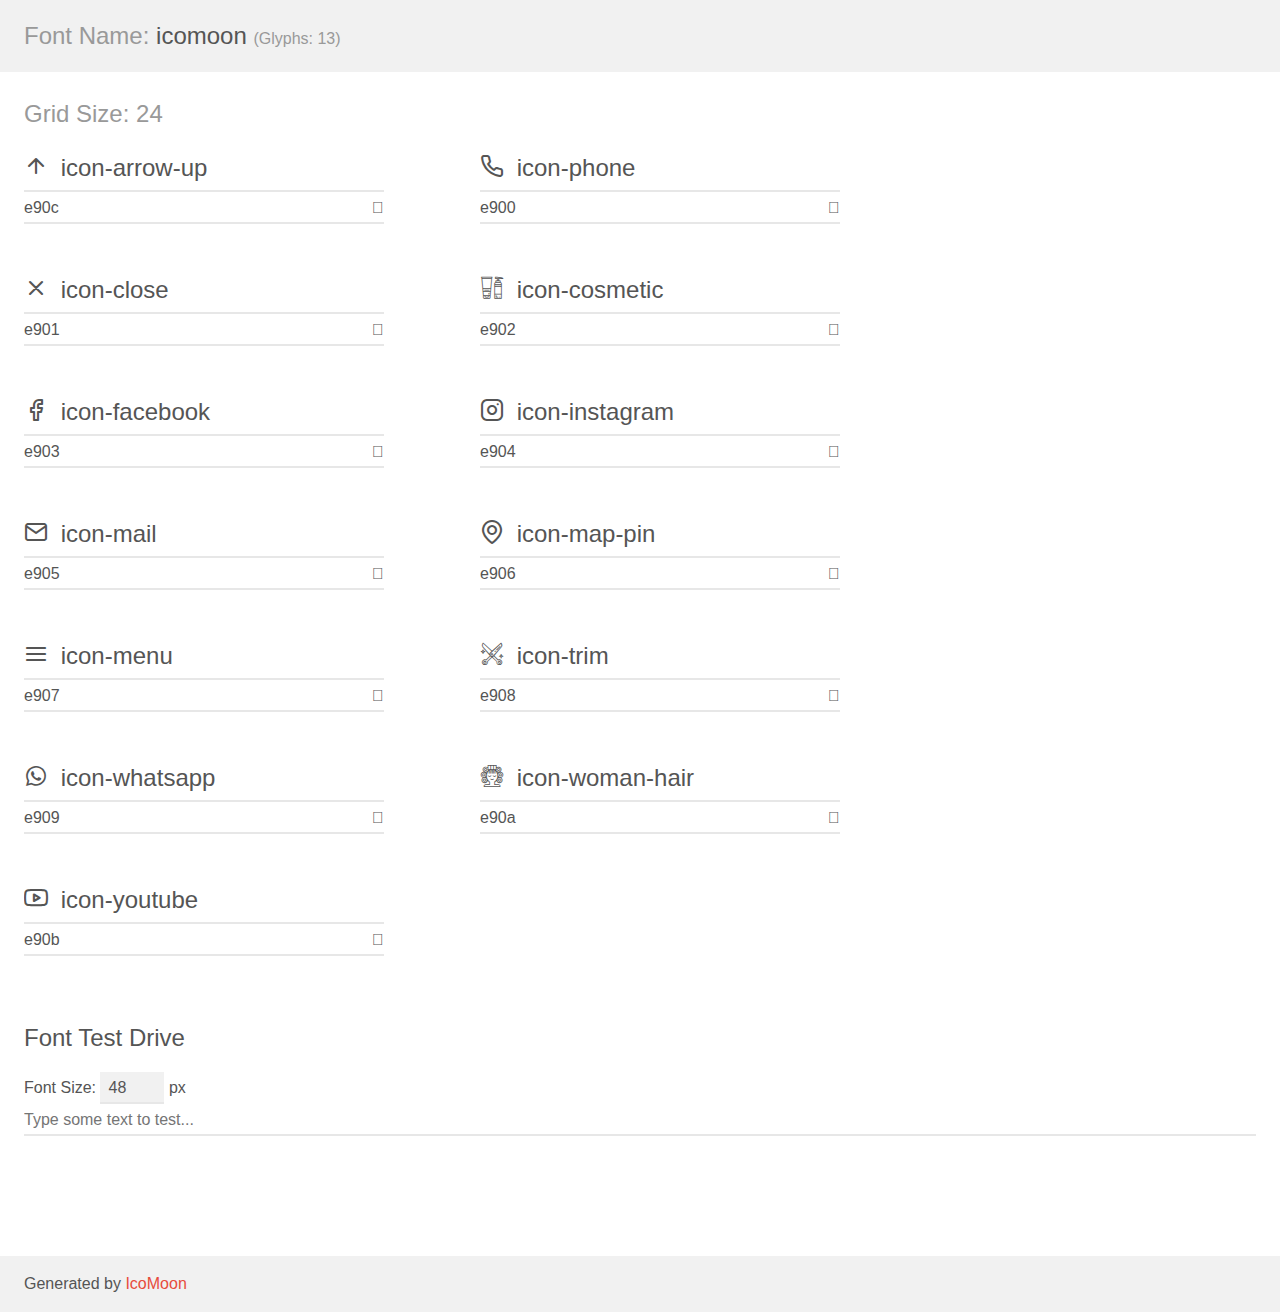
<file: assets/fonts/demo.html>
<!doctype html>
<html>
<head>
    <meta charset="utf-8">
    <title>IcoMoon Demo</title>
    <meta name="description" content="An Icon Font Generated By IcoMoon.io">
    <meta name="viewport" content="width=device-width, initial-scale=1">
    <link rel="stylesheet" href="demo-files/demo.css">
    <link rel="stylesheet" href="style.css"></head>
<body>
    <div class="bgc1 clearfix">
        <h1 class="mhmm mvm"><span class="fgc1">Font Name:</span> icomoon <small class="fgc1">(Glyphs:&nbsp;13)</small></h1>
    </div>
    <div class="clearfix mhl ptl">
        <h1 class="mvm mtn fgc1">Grid Size: 24</h1>
        <div class="glyph fs1">
            <div class="clearfix bshadow0 pbs">
                <span class="icon-arrow-up"></span>
                <span class="mls"> icon-arrow-up</span>
            </div>
            <fieldset class="fs0 size1of1 clearfix hidden-false">
                <input type="text" readonly value="e90c" class="unit size1of2" />
                <input type="text" maxlength="1" readonly value="&#xe90c;" class="unitRight size1of2 talign-right" />
            </fieldset>
            <div class="fs0 bshadow0 clearfix hidden-true">
                <span class="unit pvs fgc1">liga: </span>
                <input type="text" readonly value="" class="liga unitRight" />
            </div>
        </div>
        <div class="glyph fs1">
            <div class="clearfix bshadow0 pbs">
                <span class="icon-phone"></span>
                <span class="mls"> icon-phone</span>
            </div>
            <fieldset class="fs0 size1of1 clearfix hidden-false">
                <input type="text" readonly value="e900" class="unit size1of2" />
                <input type="text" maxlength="1" readonly value="&#xe900;" class="unitRight size1of2 talign-right" />
            </fieldset>
            <div class="fs0 bshadow0 clearfix hidden-true">
                <span class="unit pvs fgc1">liga: </span>
                <input type="text" readonly value="" class="liga unitRight" />
            </div>
        </div>
        <div class="glyph fs1">
            <div class="clearfix bshadow0 pbs">
                <span class="icon-close"></span>
                <span class="mls"> icon-close</span>
            </div>
            <fieldset class="fs0 size1of1 clearfix hidden-false">
                <input type="text" readonly value="e901" class="unit size1of2" />
                <input type="text" maxlength="1" readonly value="&#xe901;" class="unitRight size1of2 talign-right" />
            </fieldset>
            <div class="fs0 bshadow0 clearfix hidden-true">
                <span class="unit pvs fgc1">liga: </span>
                <input type="text" readonly value="" class="liga unitRight" />
            </div>
        </div>
        <div class="glyph fs1">
            <div class="clearfix bshadow0 pbs">
                <span class="icon-cosmetic"></span>
                <span class="mls"> icon-cosmetic</span>
            </div>
            <fieldset class="fs0 size1of1 clearfix hidden-false">
                <input type="text" readonly value="e902" class="unit size1of2" />
                <input type="text" maxlength="1" readonly value="&#xe902;" class="unitRight size1of2 talign-right" />
            </fieldset>
            <div class="fs0 bshadow0 clearfix hidden-true">
                <span class="unit pvs fgc1">liga: </span>
                <input type="text" readonly value="" class="liga unitRight" />
            </div>
        </div>
        <div class="glyph fs1">
            <div class="clearfix bshadow0 pbs">
                <span class="icon-facebook"></span>
                <span class="mls"> icon-facebook</span>
            </div>
            <fieldset class="fs0 size1of1 clearfix hidden-false">
                <input type="text" readonly value="e903" class="unit size1of2" />
                <input type="text" maxlength="1" readonly value="&#xe903;" class="unitRight size1of2 talign-right" />
            </fieldset>
            <div class="fs0 bshadow0 clearfix hidden-true">
                <span class="unit pvs fgc1">liga: </span>
                <input type="text" readonly value="" class="liga unitRight" />
            </div>
        </div>
        <div class="glyph fs1">
            <div class="clearfix bshadow0 pbs">
                <span class="icon-instagram"></span>
                <span class="mls"> icon-instagram</span>
            </div>
            <fieldset class="fs0 size1of1 clearfix hidden-false">
                <input type="text" readonly value="e904" class="unit size1of2" />
                <input type="text" maxlength="1" readonly value="&#xe904;" class="unitRight size1of2 talign-right" />
            </fieldset>
            <div class="fs0 bshadow0 clearfix hidden-true">
                <span class="unit pvs fgc1">liga: </span>
                <input type="text" readonly value="" class="liga unitRight" />
            </div>
        </div>
        <div class="glyph fs1">
            <div class="clearfix bshadow0 pbs">
                <span class="icon-mail"></span>
                <span class="mls"> icon-mail</span>
            </div>
            <fieldset class="fs0 size1of1 clearfix hidden-false">
                <input type="text" readonly value="e905" class="unit size1of2" />
                <input type="text" maxlength="1" readonly value="&#xe905;" class="unitRight size1of2 talign-right" />
            </fieldset>
            <div class="fs0 bshadow0 clearfix hidden-true">
                <span class="unit pvs fgc1">liga: </span>
                <input type="text" readonly value="" class="liga unitRight" />
            </div>
        </div>
        <div class="glyph fs1">
            <div class="clearfix bshadow0 pbs">
                <span class="icon-map-pin"></span>
                <span class="mls"> icon-map-pin</span>
            </div>
            <fieldset class="fs0 size1of1 clearfix hidden-false">
                <input type="text" readonly value="e906" class="unit size1of2" />
                <input type="text" maxlength="1" readonly value="&#xe906;" class="unitRight size1of2 talign-right" />
            </fieldset>
            <div class="fs0 bshadow0 clearfix hidden-true">
                <span class="unit pvs fgc1">liga: </span>
                <input type="text" readonly value="" class="liga unitRight" />
            </div>
        </div>
        <div class="glyph fs1">
            <div class="clearfix bshadow0 pbs">
                <span class="icon-menu"></span>
                <span class="mls"> icon-menu</span>
            </div>
            <fieldset class="fs0 size1of1 clearfix hidden-false">
                <input type="text" readonly value="e907" class="unit size1of2" />
                <input type="text" maxlength="1" readonly value="&#xe907;" class="unitRight size1of2 talign-right" />
            </fieldset>
            <div class="fs0 bshadow0 clearfix hidden-true">
                <span class="unit pvs fgc1">liga: </span>
                <input type="text" readonly value="" class="liga unitRight" />
            </div>
        </div>
        <div class="glyph fs1">
            <div class="clearfix bshadow0 pbs">
                <span class="icon-trim"></span>
                <span class="mls"> icon-trim</span>
            </div>
            <fieldset class="fs0 size1of1 clearfix hidden-false">
                <input type="text" readonly value="e908" class="unit size1of2" />
                <input type="text" maxlength="1" readonly value="&#xe908;" class="unitRight size1of2 talign-right" />
            </fieldset>
            <div class="fs0 bshadow0 clearfix hidden-true">
                <span class="unit pvs fgc1">liga: </span>
                <input type="text" readonly value="" class="liga unitRight" />
            </div>
        </div>
        <div class="glyph fs1">
            <div class="clearfix bshadow0 pbs">
                <span class="icon-whatsapp"></span>
                <span class="mls"> icon-whatsapp</span>
            </div>
            <fieldset class="fs0 size1of1 clearfix hidden-false">
                <input type="text" readonly value="e909" class="unit size1of2" />
                <input type="text" maxlength="1" readonly value="&#xe909;" class="unitRight size1of2 talign-right" />
            </fieldset>
            <div class="fs0 bshadow0 clearfix hidden-true">
                <span class="unit pvs fgc1">liga: </span>
                <input type="text" readonly value="" class="liga unitRight" />
            </div>
        </div>
        <div class="glyph fs1">
            <div class="clearfix bshadow0 pbs">
                <span class="icon-woman-hair"></span>
                <span class="mls"> icon-woman-hair</span>
            </div>
            <fieldset class="fs0 size1of1 clearfix hidden-false">
                <input type="text" readonly value="e90a" class="unit size1of2" />
                <input type="text" maxlength="1" readonly value="&#xe90a;" class="unitRight size1of2 talign-right" />
            </fieldset>
            <div class="fs0 bshadow0 clearfix hidden-true">
                <span class="unit pvs fgc1">liga: </span>
                <input type="text" readonly value="" class="liga unitRight" />
            </div>
        </div>
        <div class="glyph fs1">
            <div class="clearfix bshadow0 pbs">
                <span class="icon-youtube"></span>
                <span class="mls"> icon-youtube</span>
            </div>
            <fieldset class="fs0 size1of1 clearfix hidden-false">
                <input type="text" readonly value="e90b" class="unit size1of2" />
                <input type="text" maxlength="1" readonly value="&#xe90b;" class="unitRight size1of2 talign-right" />
            </fieldset>
            <div class="fs0 bshadow0 clearfix hidden-true">
                <span class="unit pvs fgc1">liga: </span>
                <input type="text" readonly value="" class="liga unitRight" />
            </div>
        </div>
    </div>

    <!--[if gt IE 8]><!-->
    <div class="mhl clearfix mbl">
        <h1>Font Test Drive</h1>
        <label>
            Font Size: <input id="fontSize" type="number" class="textbox0 mbm"
            min="8" value="48" />
            px
        </label>
        <input id="testText" type="text" class="phl size1of1 mvl"
        placeholder="Type some text to test..." value=""/>
        <div id="testDrive" class="icon-" style="font-family: icomoon">&nbsp;
        </div>
    </div>
    <!--<![endif]-->
    <div class="bgc1 clearfix">
        <p class="mhl">Generated by <a href="https://icomoon.io/app">IcoMoon</a></p>
    </div>

    <script src="demo-files/demo.js"></script>
</body>
</html>
</file>
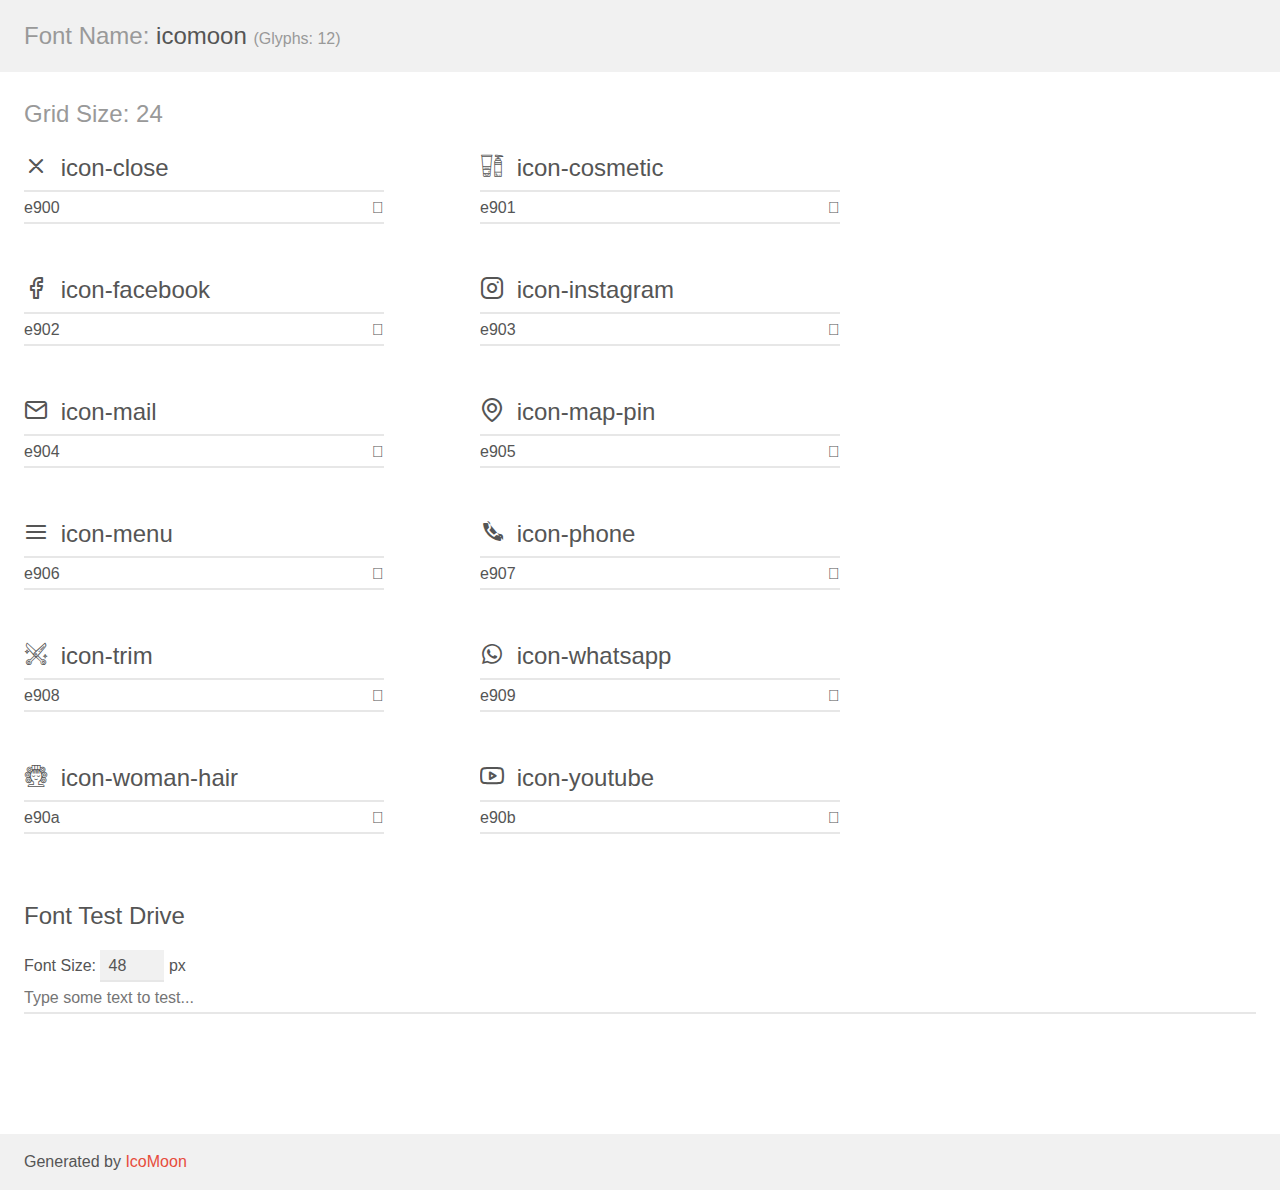
<file: assets/icomoon/demo.html>
<!doctype html>
<html>
<head>
    <meta charset="utf-8">
    <title>IcoMoon Demo</title>
    <meta name="description" content="An Icon Font Generated By IcoMoon.io">
    <meta name="viewport" content="width=device-width, initial-scale=1">
    <link rel="stylesheet" href="demo-files/demo.css">
    <link rel="stylesheet" href="style.css"></head>
<body>
    <div class="bgc1 clearfix">
        <h1 class="mhmm mvm"><span class="fgc1">Font Name:</span> icomoon <small class="fgc1">(Glyphs:&nbsp;12)</small></h1>
    </div>
    <div class="clearfix mhl ptl">
        <h1 class="mvm mtn fgc1">Grid Size: 24</h1>
        <div class="glyph fs1">
            <div class="clearfix bshadow0 pbs">
                <span class="icon-close"></span>
                <span class="mls"> icon-close</span>
            </div>
            <fieldset class="fs0 size1of1 clearfix hidden-false">
                <input type="text" readonly value="e900" class="unit size1of2" />
                <input type="text" maxlength="1" readonly value="&#xe900;" class="unitRight size1of2 talign-right" />
            </fieldset>
            <div class="fs0 bshadow0 clearfix hidden-true">
                <span class="unit pvs fgc1">liga: </span>
                <input type="text" readonly value="" class="liga unitRight" />
            </div>
        </div>
        <div class="glyph fs1">
            <div class="clearfix bshadow0 pbs">
                <span class="icon-cosmetic"></span>
                <span class="mls"> icon-cosmetic</span>
            </div>
            <fieldset class="fs0 size1of1 clearfix hidden-false">
                <input type="text" readonly value="e901" class="unit size1of2" />
                <input type="text" maxlength="1" readonly value="&#xe901;" class="unitRight size1of2 talign-right" />
            </fieldset>
            <div class="fs0 bshadow0 clearfix hidden-true">
                <span class="unit pvs fgc1">liga: </span>
                <input type="text" readonly value="" class="liga unitRight" />
            </div>
        </div>
        <div class="glyph fs1">
            <div class="clearfix bshadow0 pbs">
                <span class="icon-facebook"></span>
                <span class="mls"> icon-facebook</span>
            </div>
            <fieldset class="fs0 size1of1 clearfix hidden-false">
                <input type="text" readonly value="e902" class="unit size1of2" />
                <input type="text" maxlength="1" readonly value="&#xe902;" class="unitRight size1of2 talign-right" />
            </fieldset>
            <div class="fs0 bshadow0 clearfix hidden-true">
                <span class="unit pvs fgc1">liga: </span>
                <input type="text" readonly value="" class="liga unitRight" />
            </div>
        </div>
        <div class="glyph fs1">
            <div class="clearfix bshadow0 pbs">
                <span class="icon-instagram"></span>
                <span class="mls"> icon-instagram</span>
            </div>
            <fieldset class="fs0 size1of1 clearfix hidden-false">
                <input type="text" readonly value="e903" class="unit size1of2" />
                <input type="text" maxlength="1" readonly value="&#xe903;" class="unitRight size1of2 talign-right" />
            </fieldset>
            <div class="fs0 bshadow0 clearfix hidden-true">
                <span class="unit pvs fgc1">liga: </span>
                <input type="text" readonly value="" class="liga unitRight" />
            </div>
        </div>
        <div class="glyph fs1">
            <div class="clearfix bshadow0 pbs">
                <span class="icon-mail"></span>
                <span class="mls"> icon-mail</span>
            </div>
            <fieldset class="fs0 size1of1 clearfix hidden-false">
                <input type="text" readonly value="e904" class="unit size1of2" />
                <input type="text" maxlength="1" readonly value="&#xe904;" class="unitRight size1of2 talign-right" />
            </fieldset>
            <div class="fs0 bshadow0 clearfix hidden-true">
                <span class="unit pvs fgc1">liga: </span>
                <input type="text" readonly value="" class="liga unitRight" />
            </div>
        </div>
        <div class="glyph fs1">
            <div class="clearfix bshadow0 pbs">
                <span class="icon-map-pin"></span>
                <span class="mls"> icon-map-pin</span>
            </div>
            <fieldset class="fs0 size1of1 clearfix hidden-false">
                <input type="text" readonly value="e905" class="unit size1of2" />
                <input type="text" maxlength="1" readonly value="&#xe905;" class="unitRight size1of2 talign-right" />
            </fieldset>
            <div class="fs0 bshadow0 clearfix hidden-true">
                <span class="unit pvs fgc1">liga: </span>
                <input type="text" readonly value="" class="liga unitRight" />
            </div>
        </div>
        <div class="glyph fs1">
            <div class="clearfix bshadow0 pbs">
                <span class="icon-menu"></span>
                <span class="mls"> icon-menu</span>
            </div>
            <fieldset class="fs0 size1of1 clearfix hidden-false">
                <input type="text" readonly value="e906" class="unit size1of2" />
                <input type="text" maxlength="1" readonly value="&#xe906;" class="unitRight size1of2 talign-right" />
            </fieldset>
            <div class="fs0 bshadow0 clearfix hidden-true">
                <span class="unit pvs fgc1">liga: </span>
                <input type="text" readonly value="" class="liga unitRight" />
            </div>
        </div>
        <div class="glyph fs1">
            <div class="clearfix bshadow0 pbs">
                <span class="icon-phone"></span>
                <span class="mls"> icon-phone</span>
            </div>
            <fieldset class="fs0 size1of1 clearfix hidden-false">
                <input type="text" readonly value="e907" class="unit size1of2" />
                <input type="text" maxlength="1" readonly value="&#xe907;" class="unitRight size1of2 talign-right" />
            </fieldset>
            <div class="fs0 bshadow0 clearfix hidden-true">
                <span class="unit pvs fgc1">liga: </span>
                <input type="text" readonly value="" class="liga unitRight" />
            </div>
        </div>
        <div class="glyph fs1">
            <div class="clearfix bshadow0 pbs">
                <span class="icon-trim"></span>
                <span class="mls"> icon-trim</span>
            </div>
            <fieldset class="fs0 size1of1 clearfix hidden-false">
                <input type="text" readonly value="e908" class="unit size1of2" />
                <input type="text" maxlength="1" readonly value="&#xe908;" class="unitRight size1of2 talign-right" />
            </fieldset>
            <div class="fs0 bshadow0 clearfix hidden-true">
                <span class="unit pvs fgc1">liga: </span>
                <input type="text" readonly value="" class="liga unitRight" />
            </div>
        </div>
        <div class="glyph fs1">
            <div class="clearfix bshadow0 pbs">
                <span class="icon-whatsapp"></span>
                <span class="mls"> icon-whatsapp</span>
            </div>
            <fieldset class="fs0 size1of1 clearfix hidden-false">
                <input type="text" readonly value="e909" class="unit size1of2" />
                <input type="text" maxlength="1" readonly value="&#xe909;" class="unitRight size1of2 talign-right" />
            </fieldset>
            <div class="fs0 bshadow0 clearfix hidden-true">
                <span class="unit pvs fgc1">liga: </span>
                <input type="text" readonly value="" class="liga unitRight" />
            </div>
        </div>
        <div class="glyph fs1">
            <div class="clearfix bshadow0 pbs">
                <span class="icon-woman-hair"></span>
                <span class="mls"> icon-woman-hair</span>
            </div>
            <fieldset class="fs0 size1of1 clearfix hidden-false">
                <input type="text" readonly value="e90a" class="unit size1of2" />
                <input type="text" maxlength="1" readonly value="&#xe90a;" class="unitRight size1of2 talign-right" />
            </fieldset>
            <div class="fs0 bshadow0 clearfix hidden-true">
                <span class="unit pvs fgc1">liga: </span>
                <input type="text" readonly value="" class="liga unitRight" />
            </div>
        </div>
        <div class="glyph fs1">
            <div class="clearfix bshadow0 pbs">
                <span class="icon-youtube"></span>
                <span class="mls"> icon-youtube</span>
            </div>
            <fieldset class="fs0 size1of1 clearfix hidden-false">
                <input type="text" readonly value="e90b" class="unit size1of2" />
                <input type="text" maxlength="1" readonly value="&#xe90b;" class="unitRight size1of2 talign-right" />
            </fieldset>
            <div class="fs0 bshadow0 clearfix hidden-true">
                <span class="unit pvs fgc1">liga: </span>
                <input type="text" readonly value="" class="liga unitRight" />
            </div>
        </div>
    </div>

    <!--[if gt IE 8]><!-->
    <div class="mhl clearfix mbl">
        <h1>Font Test Drive</h1>
        <label>
            Font Size: <input id="fontSize" type="number" class="textbox0 mbm"
            min="8" value="48" />
            px
        </label>
        <input id="testText" type="text" class="phl size1of1 mvl"
        placeholder="Type some text to test..." value=""/>
        <div id="testDrive" class="icon-" style="font-family: icomoon">&nbsp;
        </div>
    </div>
    <!--<![endif]-->
    <div class="bgc1 clearfix">
        <p class="mhl">Generated by <a href="https://icomoon.io/app">IcoMoon</a></p>
    </div>

    <script src="demo-files/demo.js"></script>
</body>
</html>
</file>
<file: assets/fonts/demo-files/demo.css>
body {
  padding: 0;
  margin: 0;
  font-family: sans-serif;
  font-size: 1em;
  line-height: 1.5;
  color: #555;
  background: #fff;
}
h1 {
  font-size: 1.5em;
  font-weight: normal;
}
small {
  font-size: .66666667em;
}
a {
  color: #e74c3c;
  text-decoration: none;
}
a:hover, a:focus {
  box-shadow: 0 1px #e74c3c;
}
.bshadow0, input {
  box-shadow: inset 0 -2px #e7e7e7;
}
input:hover {
  box-shadow: inset 0 -2px #ccc;
}
input, fieldset {
  font-family: sans-serif;
  font-size: 1em;
  margin: 0;
  padding: 0;
  border: 0;
}
input {
  color: inherit;
  line-height: 1.5;
  height: 1.5em;
  padding: .25em 0;
}
input:focus {
  outline: none;
  box-shadow: inset 0 -2px #449fdb;
}
.glyph {
  font-size: 16px;
  width: 15em;
  padding-bottom: 1em;
  margin-right: 4em;
  margin-bottom: 1em;
  float: left;
  overflow: hidden;
}
.liga {
  width: 80%;
  width: calc(100% - 2.5em);
}
.talign-right {
  text-align: right;
}
.talign-center {
  text-align: center;
}
.bgc1 {
  background: #f1f1f1;
}
.fgc1 {
  color: #999;
}
.fgc0 {
  color: #000;
}
p {
  margin-top: 1em;
  margin-bottom: 1em;
}
.mvm {
  margin-top: .75em;
  margin-bottom: .75em;
}
.mtn {
  margin-top: 0;
}
.mtl, .mal {
  margin-top: 1.5em;
}
.mbl, .mal {
  margin-bottom: 1.5em;
}
.mal, .mhl {
  margin-left: 1.5em;
  margin-right: 1.5em;
}
.mhmm {
  margin-left: 1em;
  margin-right: 1em;
}
.mls {
  margin-left: .25em;
}
.ptl {
  padding-top: 1.5em;
}
.pbs, .pvs {
  padding-bottom: .25em;
}
.pvs, .pts {
  padding-top: .25em;
}
.unit {
  float: left;
}
.unitRight {
  float: right;
}
.size1of2 {
  width: 50%;
}
.size1of1 {
  width: 100%;
}
.clearfix:before, .clearfix:after {
  content: " ";
  display: table;
}
.clearfix:after {
  clear: both;
}
.hidden-true {
  display: none;
}
.textbox0 {
  width: 3em;
  background: #f1f1f1;
  padding: .25em .5em;
  line-height: 1.5;
  height: 1.5em;
}
#testDrive {
  display: block;
  padding-top: 24px;
  line-height: 1.5;
}
.fs0 {
  font-size: 16px;
}
.fs1 {
  font-size: 24px;
}
</file>
<file: assets/fonts/style.css>
@font-face {
  font-family: 'icomoon';
  src:  url('fonts/icomoon.eot?pb82g0');
  src:  url('fonts/icomoon.eot?pb82g0#iefix') format('embedded-opentype'),
    url('fonts/icomoon.ttf?pb82g0') format('truetype'),
    url('fonts/icomoon.woff?pb82g0') format('woff'),
    url('fonts/icomoon.svg?pb82g0#icomoon') format('svg');
  font-weight: normal;
  font-style: normal;
  font-display: block;
}

[class^="icon-"], [class*=" icon-"] {
  /* use !important to prevent issues with browser extensions that change fonts */
  font-family: 'icomoon' !important;
  speak: never;
  font-style: normal;
  font-weight: normal;
  font-variant: normal;
  text-transform: none;
  line-height: 1;

  /* Better Font Rendering =========== */
  -webkit-font-smoothing: antialiased;
  -moz-osx-font-smoothing: grayscale;
}

.icon-arrow-up:before {
  content: "\e90c";
}
.icon-phone:before {
  content: "\e900";
}
.icon-close:before {
  content: "\e901";
}
.icon-cosmetic:before {
  content: "\e902";
}
.icon-facebook:before {
  content: "\e903";
}
.icon-instagram:before {
  content: "\e904";
}
.icon-mail:before {
  content: "\e905";
}
.icon-map-pin:before {
  content: "\e906";
}
.icon-menu:before {
  content: "\e907";
}
.icon-trim:before {
  content: "\e908";
}
.icon-whatsapp:before {
  content: "\e909";
}
.icon-woman-hair:before {
  content: "\e90a";
}
.icon-youtube:before {
  content: "\e90b";
}
</file>
<file: assets/icomoon/demo-files/demo.css>
body {
  padding: 0;
  margin: 0;
  font-family: sans-serif;
  font-size: 1em;
  line-height: 1.5;
  color: #555;
  background: #fff;
}
h1 {
  font-size: 1.5em;
  font-weight: normal;
}
small {
  font-size: .66666667em;
}
a {
  color: #e74c3c;
  text-decoration: none;
}
a:hover, a:focus {
  box-shadow: 0 1px #e74c3c;
}
.bshadow0, input {
  box-shadow: inset 0 -2px #e7e7e7;
}
input:hover {
  box-shadow: inset 0 -2px #ccc;
}
input, fieldset {
  font-family: sans-serif;
  font-size: 1em;
  margin: 0;
  padding: 0;
  border: 0;
}
input {
  color: inherit;
  line-height: 1.5;
  height: 1.5em;
  padding: .25em 0;
}
input:focus {
  outline: none;
  box-shadow: inset 0 -2px #449fdb;
}
.glyph {
  font-size: 16px;
  width: 15em;
  padding-bottom: 1em;
  margin-right: 4em;
  margin-bottom: 1em;
  float: left;
  overflow: hidden;
}
.liga {
  width: 80%;
  width: calc(100% - 2.5em);
}
.talign-right {
  text-align: right;
}
.talign-center {
  text-align: center;
}
.bgc1 {
  background: #f1f1f1;
}
.fgc1 {
  color: #999;
}
.fgc0 {
  color: #000;
}
p {
  margin-top: 1em;
  margin-bottom: 1em;
}
.mvm {
  margin-top: .75em;
  margin-bottom: .75em;
}
.mtn {
  margin-top: 0;
}
.mtl, .mal {
  margin-top: 1.5em;
}
.mbl, .mal {
  margin-bottom: 1.5em;
}
.mal, .mhl {
  margin-left: 1.5em;
  margin-right: 1.5em;
}
.mhmm {
  margin-left: 1em;
  margin-right: 1em;
}
.mls {
  margin-left: .25em;
}
.ptl {
  padding-top: 1.5em;
}
.pbs, .pvs {
  padding-bottom: .25em;
}
.pvs, .pts {
  padding-top: .25em;
}
.unit {
  float: left;
}
.unitRight {
  float: right;
}
.size1of2 {
  width: 50%;
}
.size1of1 {
  width: 100%;
}
.clearfix:before, .clearfix:after {
  content: " ";
  display: table;
}
.clearfix:after {
  clear: both;
}
.hidden-true {
  display: none;
}
.textbox0 {
  width: 3em;
  background: #f1f1f1;
  padding: .25em .5em;
  line-height: 1.5;
  height: 1.5em;
}
#testDrive {
  display: block;
  padding-top: 24px;
  line-height: 1.5;
}
.fs0 {
  font-size: 16px;
}
.fs1 {
  font-size: 24px;
}
</file>
<file: assets/icomoon/style.css>
@font-face {
  font-family: 'icomoon';
  src:  url('fonts/icomoon.eot?z65lq0');
  src:  url('fonts/icomoon.eot?z65lq0#iefix') format('embedded-opentype'),
    url('fonts/icomoon.ttf?z65lq0') format('truetype'),
    url('fonts/icomoon.woff?z65lq0') format('woff'),
    url('fonts/icomoon.svg?z65lq0#icomoon') format('svg');
  font-weight: normal;
  font-style: normal;
  font-display: block;
}

[class^="icon-"], [class*=" icon-"] {
  /* use !important to prevent issues with browser extensions that change fonts */
  font-family: 'icomoon' !important;
  speak: never;
  font-style: normal;
  font-weight: normal;
  font-variant: normal;
  text-transform: none;
  line-height: 1;

  /* Better Font Rendering =========== */
  -webkit-font-smoothing: antialiased;
  -moz-osx-font-smoothing: grayscale;
}

.icon-close:before {
  content: "\e900";
}
.icon-cosmetic:before {
  content: "\e901";
}
.icon-facebook:before {
  content: "\e902";
}
.icon-instagram:before {
  content: "\e903";
}
.icon-mail:before {
  content: "\e904";
}
.icon-map-pin:before {
  content: "\e905";
}
.icon-menu:before {
  content: "\e906";
}
.icon-phone:before {
  content: "\e907";
}
.icon-trim:before {
  content: "\e908";
}
.icon-whatsapp:before {
  content: "\e909";
}
.icon-woman-hair:before {
  content: "\e90a";
}
.icon-youtube:before {
  content: "\e90b";
}
</file>
